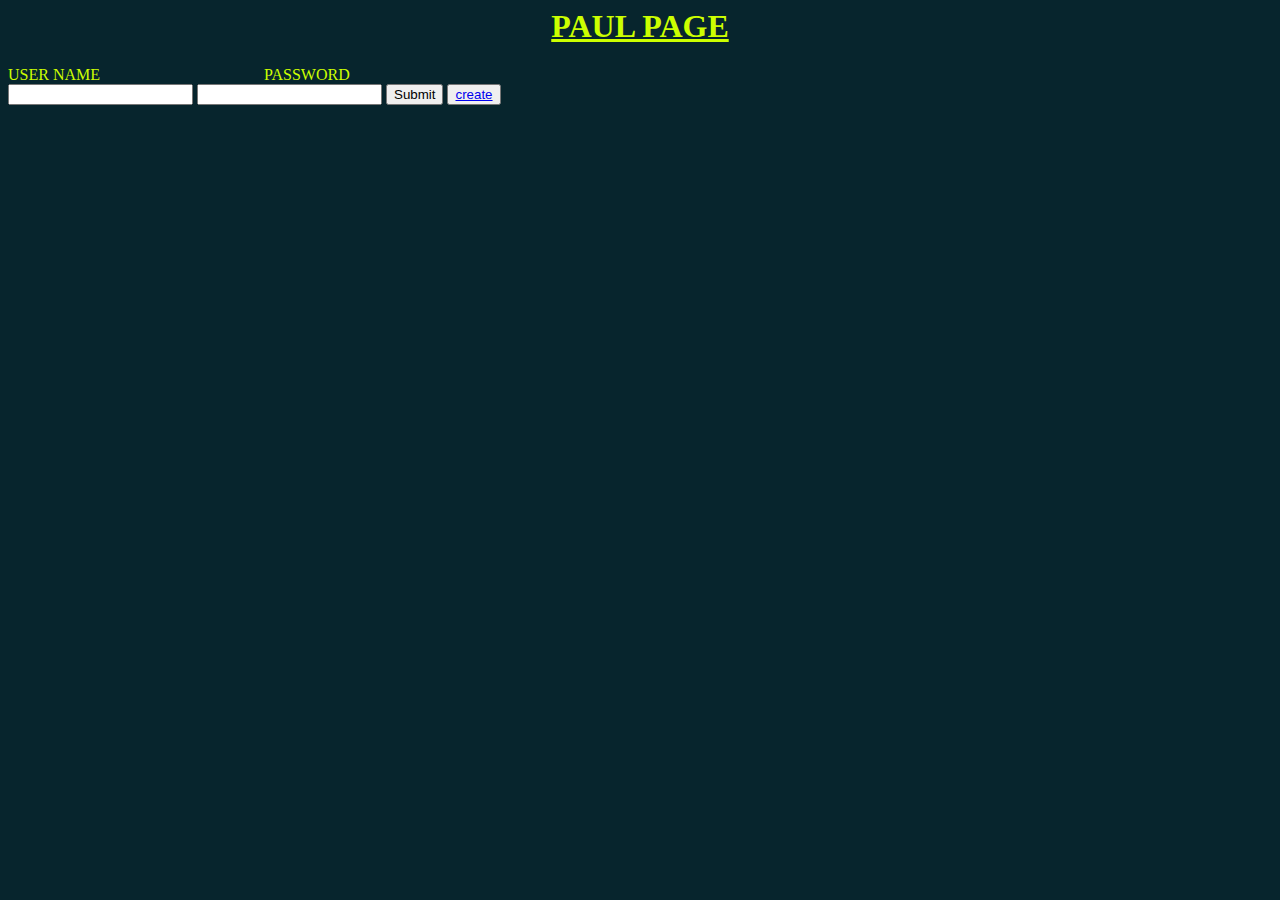
<file: index.html>
<html>
<head>
<meta name="viewport" content="width=device-width, initial scale=1"/>
  <link rel="stylesheet" href="https://www.w3schools.com/lib/w3.css"/>



<style>
  @viewport
{
zoom:1.0;
width: extend-to-zoom;
}
@-ms-viewport{
width: extend-to-zoom;
zoom: 1.0;
}


  
  
  /*
  
.position
{
position:relative;
top:30%;
left:30%;
}
*/
.user
{
/*position:relative;
top:185px;
left:420px;*/
color:rgb(204,255,0);
}

.pass
{
position:relative;
//top:185px;
//left:500px;
left:160px;
  color:rgb(204,255,0);
}

h1
{
color:rgb(204,255,0);
}



</style>
</head>
<body style="background:#07252d;">

<script>

function con()

{

var a=document.getElementById("abc").value;


var b=document.getElementById("efg").value;

var c=localStorage.getItem("textvalue");


var d=localStorage.getItem("walue");

if((a=="paul") && (b=="paul"))

{

window.location.href="menu.html";
}
else if((a==c) && (b==d))
{
window.location.href="menu.html";
}

else
{
window.alert("wrong email or password");

}

}

</script>

<h1 align=center><u>PAUL PAGE</u></h1>
<span class="user">USER NAME</span>
<span class="pass">PASSWORD</span>
<div class="position">
<input type="text" id="abc">
<input type="password" id="efg">

<input type="submit" onclick="con()"/>
<button type="button"><a href="p2.html">create</button>
</div>
</body>

</html>
</file>
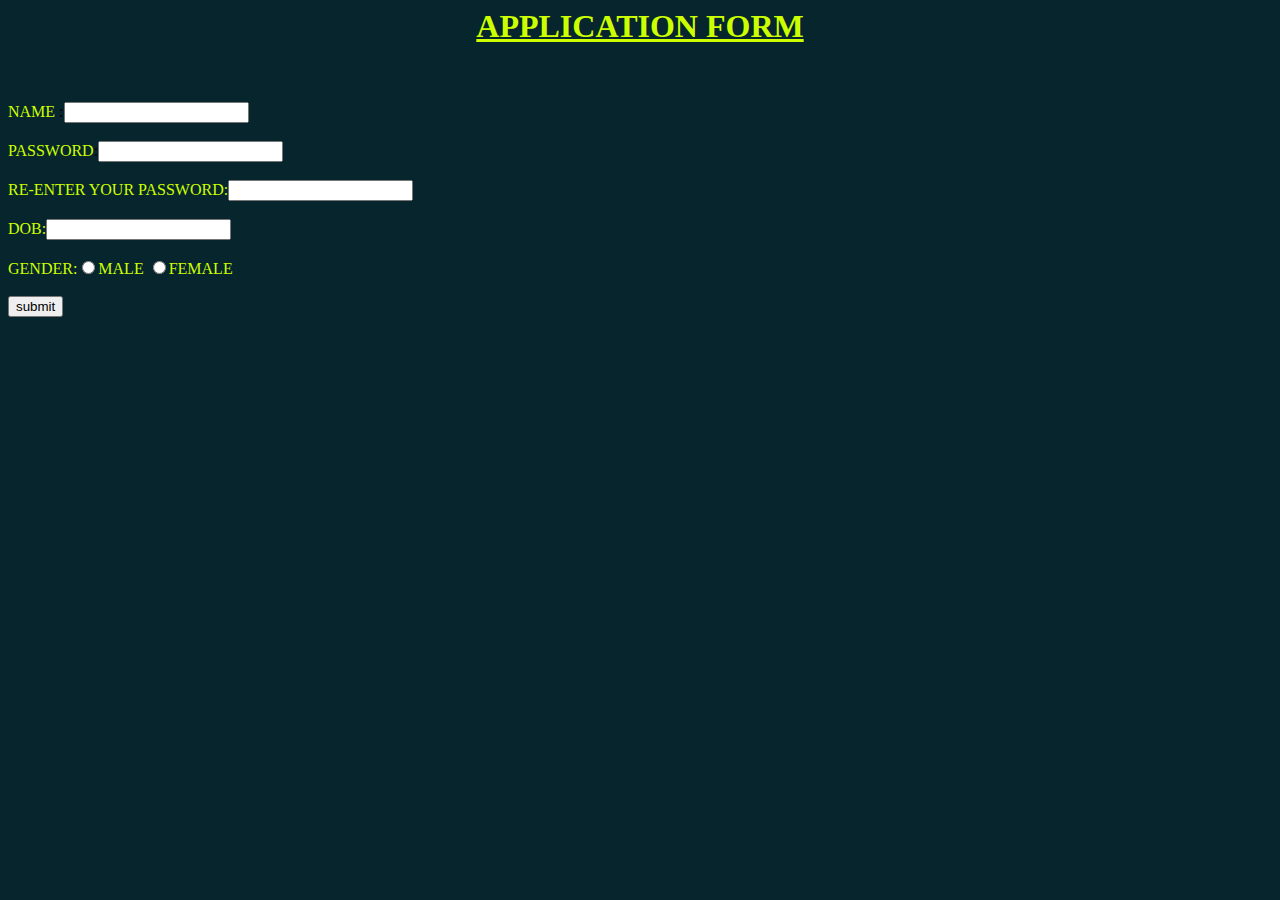
<file: p2.html>
<html>

<head>
<meta name="viewport" content="width=device-width,initial-scale=1.0">


<style>
pa
{
color:rgb(204,255,0);
}"

</style>
<script>


function passvalue()

{

var firstname=document.getElementById("txt").value;

localStorage.setItem("textvalue",firstname);



var name=document.getElementById("t").value;
localStorage.setItem("walue",name);


}

</script>

</head>

<body style="background:#07252d;">
<h1 align="center" style="color:rgb(204,255,0);"><u>APPLICATION FORM</u></h1>
<br><br>


<form action="index.html">
<pa>NAME</pa>    :<input type="text" id="txt"/ required>

<br><br>

<pa>PASSWORD</pa>:<input type="password" id="t"/ required>

<br>
<br>
<pa>RE-ENTER YOUR PASSWORD:</pa><input type="password" required>

<br><br>
<pa>DOB:</pa><input type="text" required>

<br><br>

<pa>GENDER:</pa><input type="radio" name="a"><pa>MALE</pa>  <input type="radio" name="a" required><pa>FEMALE</pa></input>

<br><br>

<input type="submit" value="submit" onclick="passvalue();"/ required></input>

</form>

</body>

</html>
</file>
